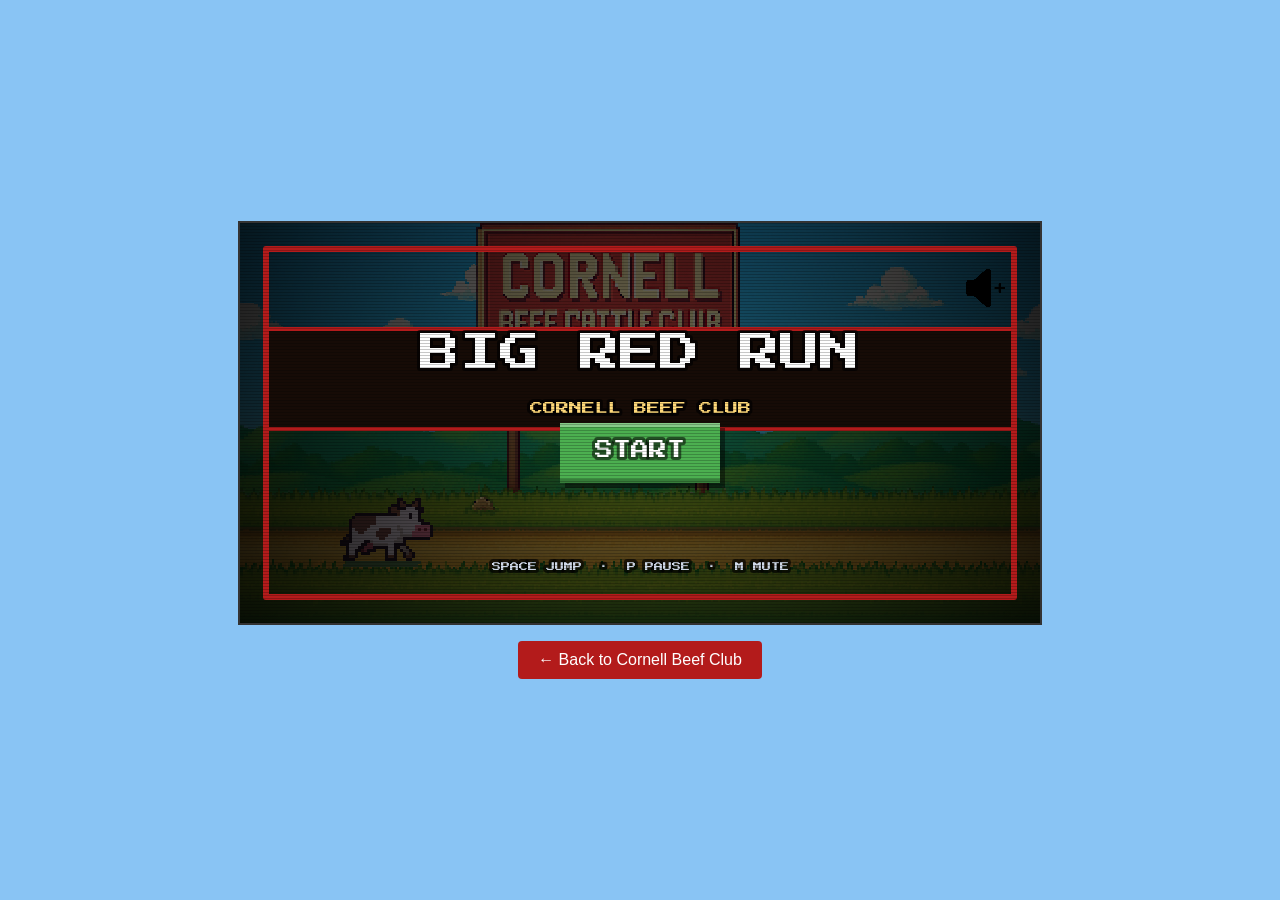
<file: cow_jump/index.html>
<!DOCTYPE html>
<html lang="en">
<head>
  <meta charset="UTF-8" />
  <meta name="viewport" content="width=device-width, initial-scale=1" />
  <title>Big Red Run | Cornell Beef Club</title>
  <link rel="preconnect" href="https://fonts.googleapis.com">
  <link rel="preconnect" href="https://fonts.gstatic.com" crossorigin>
  <link href="https://fonts.googleapis.com/css2?family=Press+Start+2P&display=swap" rel="stylesheet">
  <style>
    body {
      margin: 0;
      background: #89c4f4;
      display: flex;
      flex-direction: column;
      justify-content: center;
      align-items: center;
      gap: 16px;
      min-height: 100vh;
      padding: 16px;
      box-sizing: border-box;
      font-family: "Inter", Arial, sans-serif;
    }
    canvas {
      image-rendering: pixelated;
      border: 2px solid #333;
      /* Shrink to fit narrow screens; pointer coords are scaled to match. */
      width: 800px;
      max-width: 100%;
      height: auto;
      /* Let taps through to the game instead of scrolling the page. */
      touch-action: none;
    }
    .back-link {
      display: inline-block;
      background-color: #b31b1b;
      color: white;
      text-decoration: none;
      padding: 10px 20px;
      border-radius: 4px;
      transition: background-color 0.3s;
    }
    .back-link:hover {
      background-color: #ef4035;
    }
  </style>
</head>
<body>
  <canvas id="gameCanvas"></canvas>
  <a class="back-link" href="../index.html">&larr; Back to Cornell Beef Club</a>
  <script src="button.js"></script>
  <script src="cow.js"></script>
  <script src="obstacle.js"></script>
  <script src="game.js"></script>
</body>
</html>
</file>
